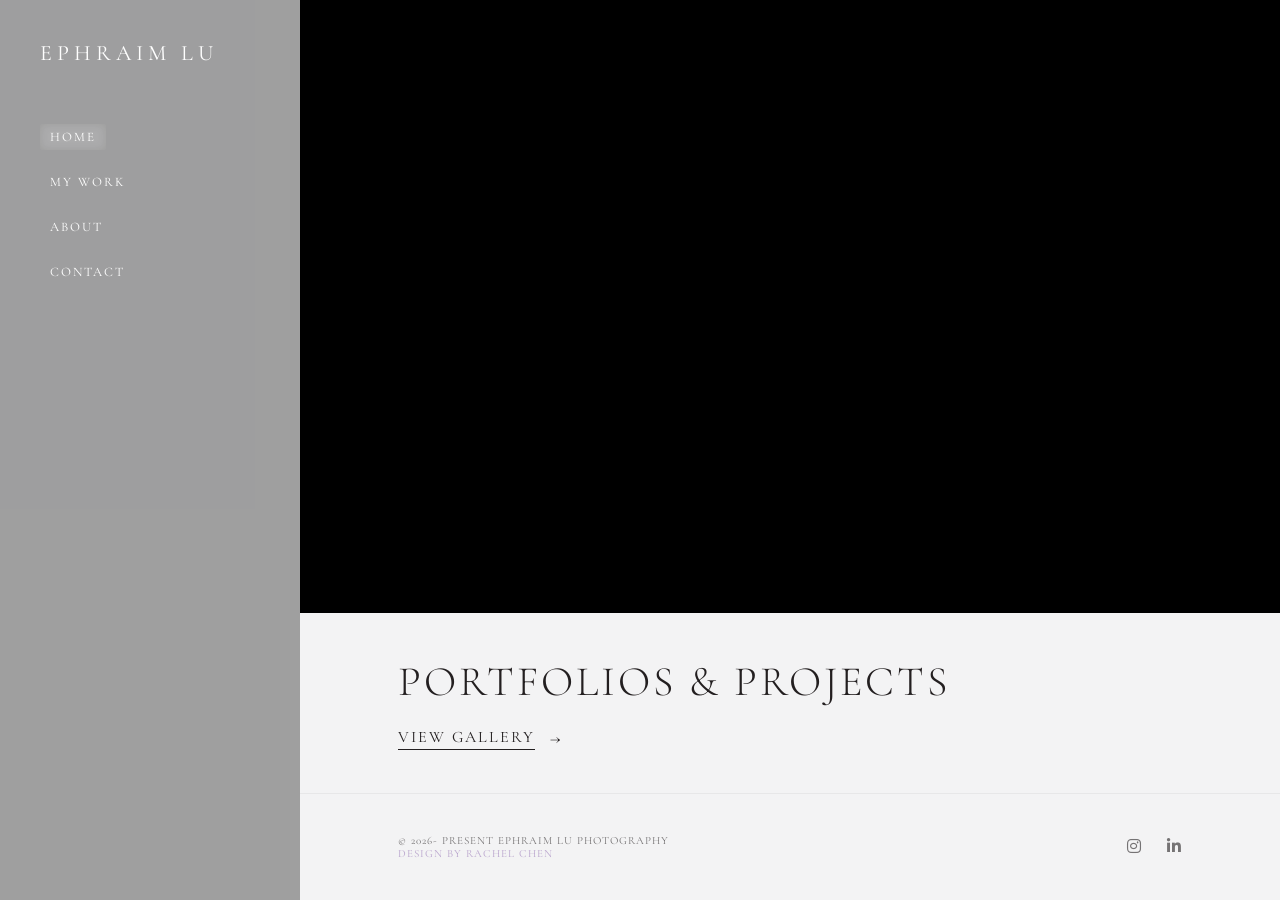
<file: index.html>
<!DOCTYPE html>
<html lang="en">
<head>
    <meta charset="UTF-8">
    <meta name="viewport" content="width=device-width, initial-scale=1.0">
    <title>Ephraim Lu | Professional Portrait & Landscape Photographer based in PA</title>
    <meta name="description" content="Explore the professional photography portfolio of Ephraim Lu. Featuring cinematic portraits, landscapes, and creative projects in PA. Available for bookings.">
    <meta name="keywords" content="photography, portrait photographer, landscape photography, Ephraim Lu, PA photographer">

    <meta property="og:title" content="Ephraim Lu Photography">
    <meta property="og:description" content="Capturing cinematic moments through portraits and landscapes.">
    <meta property="og:url" content="https://rc072406.github.io/ephraimluphotography/">
    <script type="application/ld+json">
{
  "@context": "https://schema.org",
  "@type": "Person",
  "name": "Ephraim Lu",
  "url": "https://rc072406.github.io/ephraimluphotography/",
  "jobTitle": "Photographer",
  
  "sameAs": [
    "https://www.instagram.com/ephraim.lu_08/",
    "https://www.linkedin.com/in/ephraim-lu-749319365/"
  ],
  "description": "Professional photographer specializing in cinematic portraits and landscapes."
}
</script>
    
    <link href="https://fonts.googleapis.com/css2?family=Cormorant+Garamond:wght@300;400&display=swap" rel="stylesheet">
    <link rel="stylesheet" href="https://cdnjs.cloudflare.com/ajax/libs/font-awesome/6.4.2/css/all.min.css">

    <style>
        :root {
            --bg-primary: #f3f3f4;
            --text-main: #231f20;
            --sidebar-width: 300px;
            --font-serif: 'Cormorant Garamond', serif;
            --transition: 0.4s cubic-bezier(0.25, 0.46, 0.45, 0.94);
        }

        * {
            margin: 0;
            padding: 0;
            box-sizing: border-box;
        }

        body {
            background-color: var(--bg-primary);
            color: var(--text-main);
            font-family: var(--font-serif);
            overflow-x: hidden;
        }

        /* SIDEBAR */
        .sidebar {
            position: fixed;
            left: 0;
            top: 0;
            bottom: 0;
            width: var(--sidebar-width);
            background: url('https://lightroom.adobe.com/v2c/spaces/9629d67fbae74310a29c500e5955e5e1/assets/18929a38e65345f0b251c432aa867151/revisions/626b50bcf766438096f628e123bf9928/renditions/0be75ba6a71bebf00caf9a34831986a1') no-repeat center center;
            background-size: cover;
            display: flex;
            flex-direction: column;
            padding: 40px;
            z-index: 1000;
            transition: transform var(--transition);
        }

        .sidebar::before {
            content: "";
            position: absolute;
            top: 0; left: 0; right: 0; bottom: 0;
            background: rgba(0, 0, 0, 0.35);
            z-index: 1;
        }

        .sidebar-content {
            position: relative;
            z-index: 2;
            height: 100%;
            display: flex;
            flex-direction: column;
            color: #fff;
        }

        .brand-logo {
            font-size: 22px;
            letter-spacing: 5px;
            text-transform: uppercase;
            text-decoration: none;
            color: #fff;
            margin-bottom: 60px;
            font-weight: 400;
        }

        .nav-links {
            list-style: none;
        }

        .nav-links li {
            margin-bottom: 25px;
        }

        .nav-links a {
            text-decoration: none;
            color: #fff;
            text-transform: uppercase;
            letter-spacing: 2px;
            font-size: 13px;
            transition: all 0.3s;
            padding: 5px 10px;
            border-radius: 2px;
        }

        .nav-links a.active-page {
            background: rgba(255, 255, 255, 0.15);
            box-shadow: inset 0 0 10px rgba(0,0,0,0.1);
            opacity: 1;
        }

        .nav-links a:hover {
            opacity: 0.6;
        }

        /* HERO SECTION */
        .main-hero {
            margin-left: var(--sidebar-width);
            height: 100vh;
            display: flex;
            flex-direction: column;
            transition: margin-left var(--transition);
        }

        .hero-image-container {
            flex-grow: 1;
            overflow: hidden;
            position: relative;
            background-color: #000;
        }

        /* CROSS-FADE SETUP */
        .hero-image {
            position: absolute;
            top: 0;
            left: 0;
            width: 100%;
            height: 100%;
            background-size: cover;
            background-position: center;
            background-repeat: no-repeat;
            transition: opacity 2s ease-in-out; /* The 2s handles the fade speed */
            animation: panEffect 6s infinite alternate ease-in-out;
        }

        /* Initial state: one is visible, one is hidden */
        #heroImage1 { opacity: 1; z-index: 2; }
        #heroImage2 { opacity: 0; z-index: 1; }

        @keyframes panEffect {
            0% { transform: scale(1.0); }
            100% { transform: scale(1.08) translateX(-1.5%); }
        }

        .hero-footer {
            height: 180px;
            background-color: var(--bg-primary);
            display: flex;
            flex-direction: column;
            justify-content: center;
            padding: 0 10%;
            z-index: 5; /* Keep footer above the images */
        }

        .hero-title {
            font-size: clamp(28px, 5vw, 42px);
            text-transform: uppercase;
            letter-spacing: 3px;
            font-weight: 300;
            margin-bottom: 20px;
        }

        .hero-cta {
            display: inline-flex;
            align-items: center;
            text-decoration: none;
            color: var(--text-main);
            text-transform: uppercase;
            letter-spacing: 2px;
            font-size: 12px;
            width: fit-content;
        }

        .hero-cta span {
            border-bottom: 1px solid var(--text-main);
            margin-right: 10px;
            padding-bottom: 2px;
        }

        /* FOOTER */
        .site-footer {
            padding: 40px 10%;
            background-color: var(--bg-primary);
            border-top: 1px solid rgba(0,0,0,0.05);
            width: 100%;
            z-index: 5;
        }

        .footer-content {
            display: flex;
            justify-content: space-between;
            align-items: center;
            font-size: 11px;
            letter-spacing: 1px;
            text-transform: uppercase;
            opacity: 0.6;
            width: 100%;
            text-decoration:none;
        }

        .social-links a {
            color: var(--text-main);
            text-decoration: none;
            margin-left: 20px;
            font-size: 16px;
            transition: opacity 0.3s;
        }

        .social-links a:hover {
            opacity: 0.5;
        }

        /* MOBILE STYLES */
        .mobile-header {
            display: none;
            position: fixed;
            top: 0; width: 100%; height: 60px;
            background: var(--bg-primary);
            padding: 0 20px;
            align-items: center;
            justify-content: space-between;
            z-index: 1100;
            border-bottom: 1px solid #ddd;
        }

        .menu-toggle {
            cursor: pointer;
            font-size: 12px;
            text-transform: uppercase;
            letter-spacing: 1px;
        }

        @media (max-width: 768px) {
            body.menu-open { overflow: hidden; }
            .mobile-header { display: flex; }
            .sidebar { transform: translateX(-100%); width: 80%; max-width: 300px; }
            .sidebar.active { transform: translateX(0); }
            
            /* HIDDEN LOGO IN MOBILE SIDEBAR */
            .sidebar .brand-logo { display: none; }
            
            /* MOVE NAV LINKS HIGHER UP */
            .sidebar-content { 
                justify-content: flex-start; 
                padding-top: 40px; 
            }

            .main-hero { margin-left: 0; padding-top: 60px; height: calc(var(--vh, 1vh) * 100); }
            .hero-image-container { min-height: 40vh; }
            .site-footer { padding: 40px 20px; }
            .footer-content { flex-direction: column; gap: 20px; text-align: center; }
            .hero-footer { height: auto; padding: 40px 20px; }
            .hero-title { font-size: 24px; }
            .social-links a { margin: 0 10px; }
        }
        @media (min-width: 769px) {
    .hero-cta {
        font-size: 16px; /* Increased from 12px */
    }
    
    .hero-cta span {
        margin-right: 15px; /* more breathing room for the arrow */
    }
}
    </style>
</head>
<body>

    <header class="mobile-header">
        <a href="index.html" style="text-decoration:none; color:var(--text-main); letter-spacing:2px; font-size:14px;">EPHRAIM LU</a>
        <div class="menu-toggle" onclick="toggleMenu()">Menu</div>
    </header>

    <nav class="sidebar" id="sidebar">
        <div class="sidebar-content">
            <a href="index.html" class="brand-logo">Ephraim Lu</a>
            <ul class="nav-links">
                <li><a href="index.html" class="active-page">Home</a></li>
                <li><a href="mywork.html">My Work</a></li>
                <li><a href="about.html">About</a></li>
                <li><a href="contact.html">Contact</a></li>
            </ul>
        </div>
    </nav>

    <main class="main-hero">
        <div class="hero-image-container">
            <div id="heroImage1" class="hero-image"></div>
            <div id="heroImage2" class="hero-image"></div>
        </div>

        <div class="hero-footer">
            <h1 class="hero-title">Portfolios & Projects</h1>
            <a href="mywork.html" class="hero-cta">
                <span>View Gallery</span> &rarr;
            </a>
        </div>

        <footer class="site-footer">
            <div class="footer-content">
                <p>&copy; 2026- Present Ephraim Lu Photography<br><a href="" class="footer-content" >Design by Rachel Chen</a></p>
                <div class="social-links">
                    <a href="https://www.instagram.com/ephraim.lu_08/" target="_blank" aria-label="Instagram">
                        <i class="fab fa-instagram"></i>
                    </a>
                    <a href="https://www.linkedin.com/in/ephraim-lu-749319365/" target="_blank" aria-label="LinkedIn">
                        <i class="fab fa-linkedin-in"></i>
                    </a>
                </div>
            </div>
        </footer>
    </main>

    <script>
        const images = [
            'https://lightroom.adobe.com/v2c/spaces/9629d67fbae74310a29c500e5955e5e1/assets/b37961b62f984f518943870c5429bd70/revisions/cd1e78febe5349aab7751928be681dc9/renditions/6561f08a9f532150c6b14464b46e1e07',
            'https://lightroom.adobe.com/v2c/spaces/9629d67fbae74310a29c500e5955e5e1/assets/4d7f22835cb54214826a82d3f6382982/revisions/d6fe0320d5eb488c98d59009f4c74890/renditions/0c7bbbf941a7439c5242e0d63a0fc3b5',
            'https://lightroom.adobe.com/v2c/spaces/9629d67fbae74310a29c500e5955e5e1/assets/d613b087cf3146e1bc39f3946bb73f2a/revisions/10e3846d16ce47a28f4fd966dcd13ca9/renditions/7d6da5a011ec88544cd1203548f1e98d'
        ];

        let currentIndex = 0;
        const hero1 = document.getElementById('heroImage1');
        const hero2 = document.getElementById('heroImage2');
        let activeHero = hero1;

        // Preload
        images.forEach(src => { const img = new Image(); img.src = src; });

        // Initial setup
        hero1.style.backgroundImage = `url('${images[0]}')`;
        hero2.style.backgroundImage = `url('${images[1]}')`;

        setInterval(() => {
            currentIndex = (currentIndex + 1) % images.length;
            const nextIndex = (currentIndex + 1) % images.length;

            if (activeHero === hero1) {
                hero1.style.opacity = "0";
                hero2.style.opacity = "1";
                activeHero = hero2;
                // Prepare the next image in the hidden layer after the fade
                setTimeout(() => {
                    hero1.style.backgroundImage = `url('${images[nextIndex]}')`;
                }, 2000);
            } else {
                hero2.style.opacity = "0";
                hero1.style.opacity = "1";
                activeHero = hero1;
                setTimeout(() => {
                    hero2.style.backgroundImage = `url('${images[nextIndex]}')`;
                }, 2000);
            }
        }, 12000); 

        function toggleMenu() {
            const sidebar = document.getElementById('sidebar');
            const btn = document.querySelector('.menu-toggle');
            sidebar.classList.toggle('active');
            if (sidebar.classList.contains('active')) {
                btn.innerHTML = "Close";
                document.body.classList.add('menu-open');
            } else {
                btn.innerHTML = "Menu";
                document.body.classList.remove('menu-open');
            }
        }

        const setVh = () => {
            let vh = window.innerHeight * 0.01;
            document.documentElement.style.setProperty('--vh', `${vh}px`);
        };
        window.addEventListener('resize', setVh);
        setVh();
    </script>
</body>
</html>
</file>
